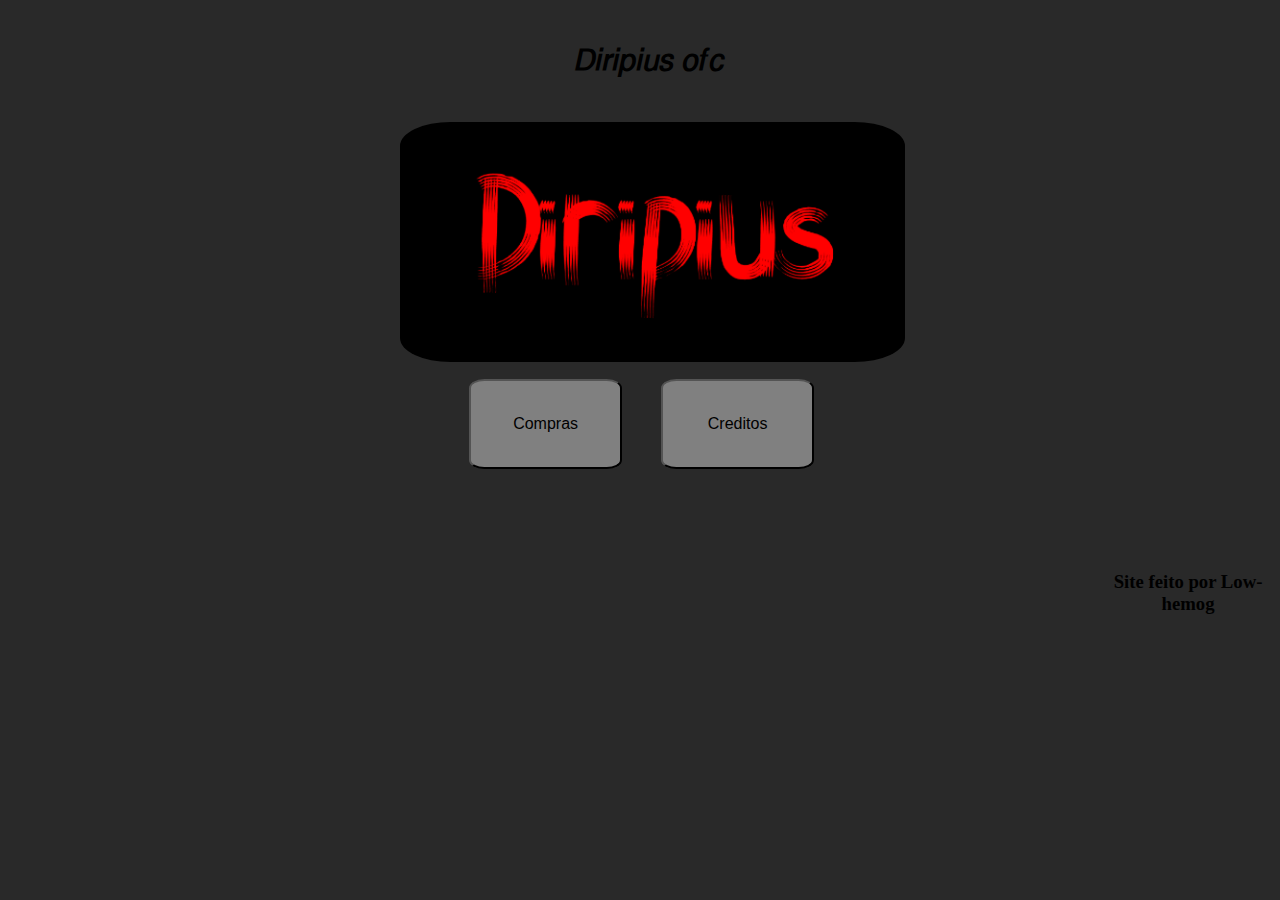
<file: index.html>
<!DOCTYPE html>
<html lang="pt-Br">
<head>
    <link rel="stylesheet" href="style.css">
</head>

<body>
    <script>
    function cli22ck() {
        alert("Site feito por Low_hemog.")
    }

    function criargota() {
        const gota = document.createElement('div');
        gota.classList.add('gota');

        gota.style.left = Math.random() * 100 + 'vw';

        const duracaoanimacao = Math.random() * 2 + 3;

        gota.style.animationDuration = duracaoanimacao + 's';

        gota.addEventListener('animationend', () => {
            gota.remove();
        });

        document.body.appendChild(gota)
    }

    setInterval(criargota, 100)
    </script>
    <h3>Site feito por Low-hemog</h3>

    <h1 class="Titulo"> 𝘋𝘪𝘳𝘪𝘱𝘪𝘶𝘴 𝘰𝘧𝘤 </h1>
    <button class="b1" onclick="window.location.href='index2.html'">Compras</button>
    <button class="b2" onclick="cli22ck()">Creditos</button>
    <img class="IMG2" src="Back.png" alt="s">
    
</body>

</html>
</file>
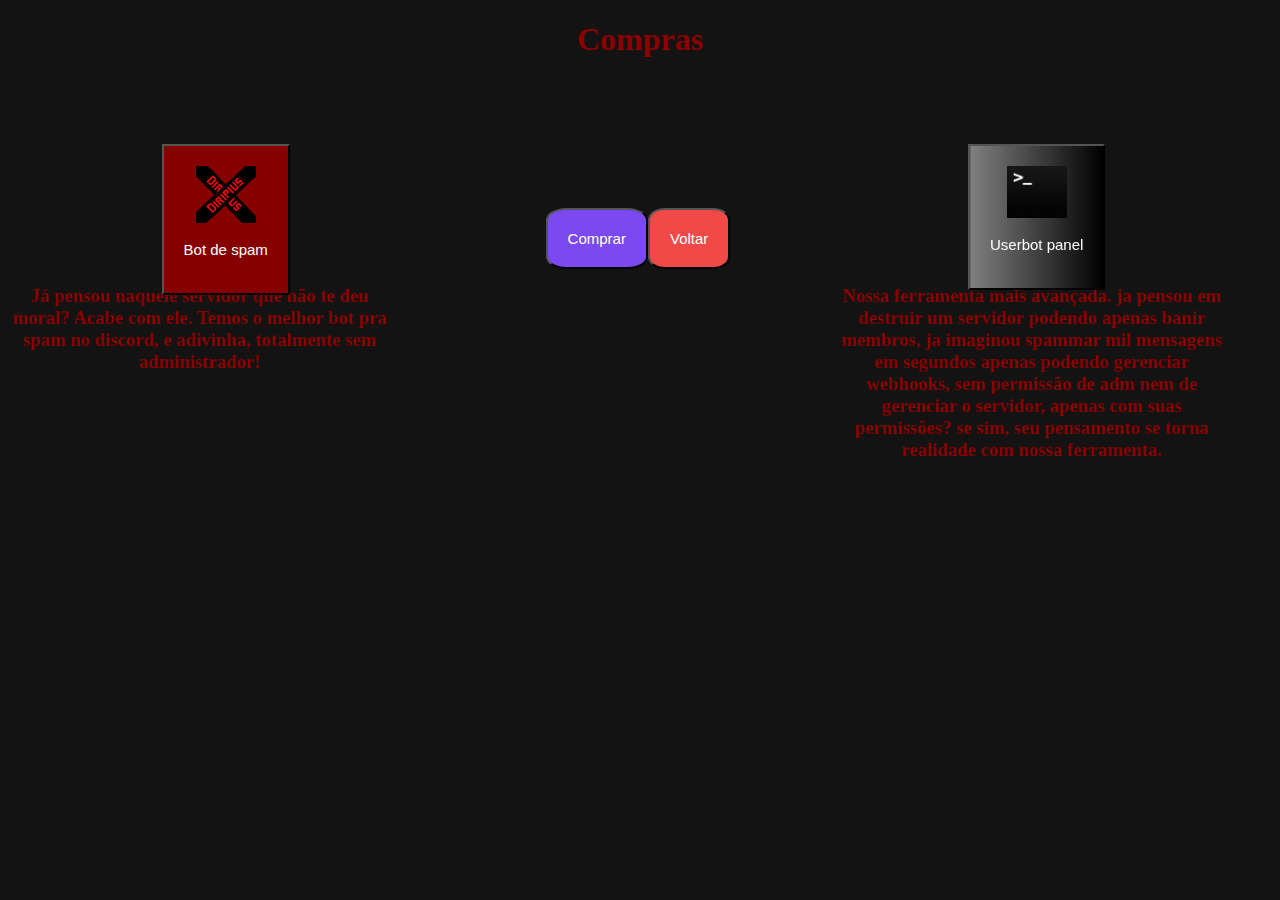
<file: index2.html>
<!DOCTYPE html>
<html lang="pt-Br">
<head>
    <link rel="stylesheet" href="style2.css">
</head>
<body>
    <h1>Compras </h1>
    <h3 class="hw2">Já pensou naquele servidor que não
        te deu moral? Acabe com ele.

        Temos o melhor bot pra spam no discord,
        e adivinha, totalmente sem administrador!
    </h3>

    <h3 class="hw3">
        Nossa ferramenta mais avançada.
        ja pensou em destruir um servidor podendo apenas banir membros,
        ja imaginou spammar mil mensagens em segundos apenas podendo gerenciar webhooks,
        sem permissão de adm nem de gerenciar o servidor, apenas com suas permissões?
        se sim, seu pensamento se torna realidade com nossa ferramenta.
    </h3>
    <button class="bt1" onclick="window.location.href='index3.html'">
        <img src="Logo222.png" alt="Spam bot" width="60">
        <p class="text">Bot de spam</p>
    </button>
    <button class="bt2" onclick="window.location.href='https://www.youtube.com/watch?v=xz7pclL2MRI'">
        <img src="Cmd.png" alt="Terminal" width="60">
        <p class="text2">Userbot panel</p>
    </button>
    <button class="bt3" onclick="window.location.href='https://discord.gg/E9TrRz8K4u'">Comprar</button>
    <button class="bt4" onclick="window.location.href='index.html'">Voltar</button>
</body>
</file>
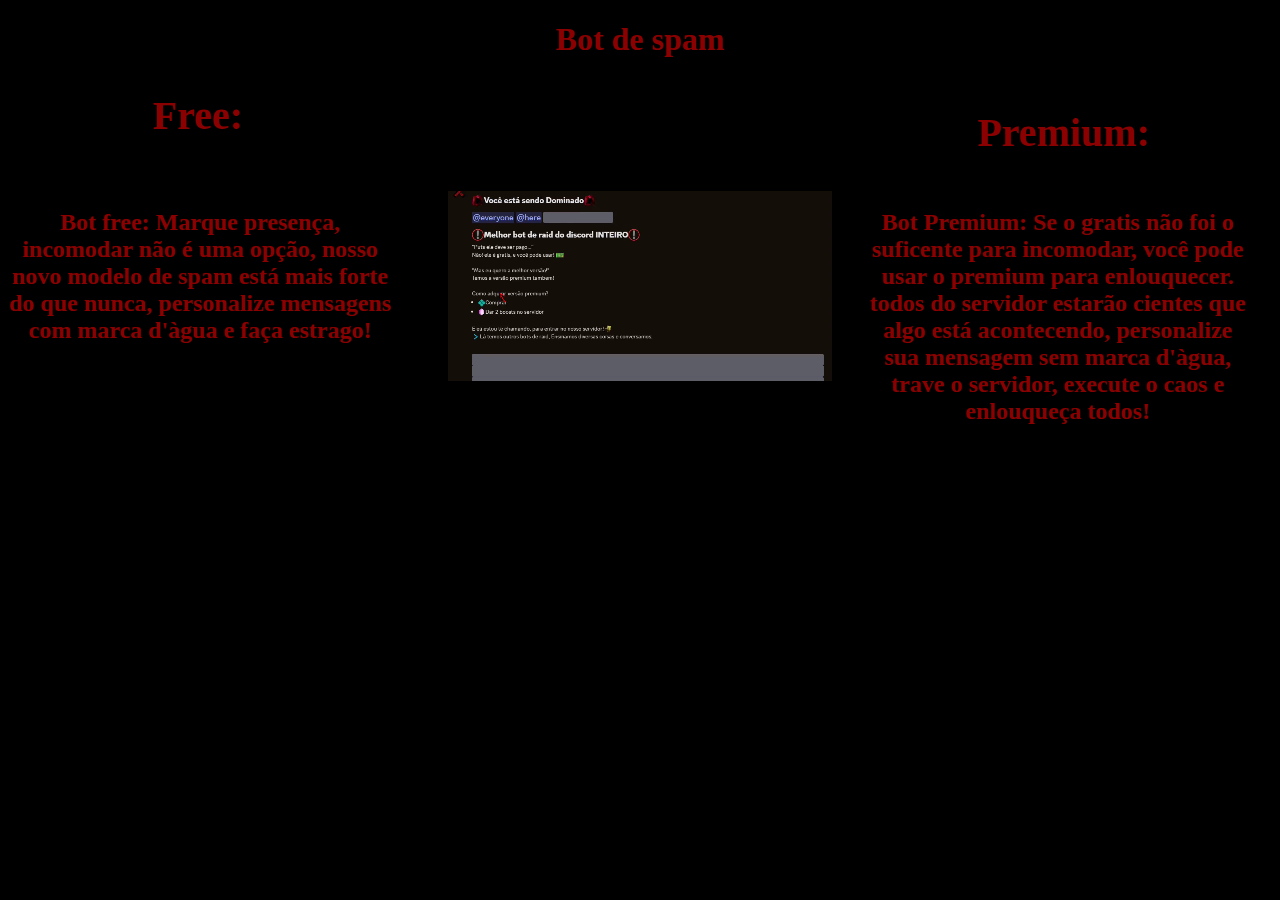
<file: index3.html>
<!DOCTYPE html>
<html lang="pt-BR">
<head>
    <link rel="stylesheet" href="style3.css">
</head>

<body>
    <h1>Bot de spam</h1>
    <h2 class="free">Free:</h2>
    <h2 class="Premium">Premium:</h2>
    <video autoplay muted loop playsinline class="video">
        <source src="mp4.mp4" type="video/mp4" />
        seu navegador n tanka
    </video>
    
    <h2 class="text1">
        Bot free:
Marque presença, incomodar não é uma opção, nosso novo modelo de spam
está mais forte do que nunca, personalize mensagens com marca d'àgua e faça estrago!
    </h2>
    <h2 class="text2">
        Bot Premium:
Se o gratis não foi o suficente para incomodar, você pode usar o premium para enlouquecer.
todos do servidor estarão cientes que algo está acontecendo, personalize sua mensagem sem marca d'àgua,
trave o servidor, execute o caos e enlouqueça todos!
    </h2>
</body>
</html>
</file>
<file: style.css>
body {
    background-color: rgb(41, 41, 41);
    cursor: url('Logo222.png'), auto;
}

.Titulo {
    text-align: center;
    animation: pulse 2s infinite;
    position: absolute;
    width: 100%;
    top: 20px;
}

.IMG2 {
    width: 40%;
    margin-left: 31%;
    margin-top: 9%;
    border-radius: 10%;
}

@keyframes pulse {
    0% {
        color: black;
        font-size: 50px;
    }
    50% {
        color: gray;
        font-size: 50px;
    }
    100% {
        color: black;
        font-size: 50px;
    }
}

h2 {
    position: absolute;
    margin-left: 19%;
    margin-top: 6%;
}

h3 {
    margin-left: 85%;
    text-align: center;
    position: absolute;
    margin-top: 44%;
    animation: misturando 3s infinite;
}

@keyframes misturando {
    0% {
        color:black;
    }
    50% {
        color: red;
    }
    100% {
        color: black;
    }
}

.barrafoda {
    position: absolute;
    margin-left: 18%;
    margin-top: 5.5%;
    background-clip: text;
    color: transparent;
    display: block;
    animation: fillUp 7s forwards;
}

@keyframes fillUp {
  0% {
    height: 0%;
    background-color: purple;
  }
  100% {
    height: 100%;
    background-color: black;
  }
}

.b1 {
    position:absolute;
    background-color: gray;
    width: 12%;
    height: 10%;
    margin-top: 29%;
    font-size: 16px;
    margin-left: 36%;
    animation: floating 2.5s infinite;
    border-radius: 10%;
}
.b2 {
    position:absolute;
    background-color: gray;
    width: 12%;
    height: 10%;
    display: block;
    padding: 20px;
    margin-top: 29%;
    font-size: 16px;
    margin-left: 51%;
    animation: floating 2.5s infinite;
    border-radius: 10%;
}

.gota {
    z-index: -1;
    position: absolute;
    top: -10px;
    width: 5px;
    height: 10px;
    background: rgb(255, 255, 255);
    border-radius: 70%;
    animation-name: cair;
    animation-timing-function: linear;
    
    animation: cair linear forwards;
}

.video {
    width: 300px;
    height: 300px;
    overflow: hidden;
    position: absolute;
    border-radius: 10%;
}

@keyframes floating {
    0% {
        background-color: gray;
        font-size: 16px;
    }
    50% {
        background-color: black;
        font-size: 16px;
        color:white;
    }
    100% {
        background-color: gray;
        font-size: 16px;
    }
}

@keyframes cair {
    to {
        transform: translateY(100vh);
        opacity: 0;
    }
}
</file>
<file: style2.css>
body { 
    background-color: rgb(19, 19, 19);
    text-align: center;
    color: darkred;
}

@keyframes misturando {
    0% {
        color:black;
    }
    50% {
        color: red;
    }
    100% {
        color: black;
    }
}

.bt1 {
    text-align: center;
    display: block;
    margin-top: 5%;
    font-size: 15px;
    margin-left: 12%;
    padding: 20px;
    background-size: cover;
    background-position: center;
    background-color: rgb(134, 0, 0);
    background-position: center;
    position: fixed;
}

.bt2 {
    display: block;
    margin-top: 10px;
    color:white;
    margin-top: 5%;
    font-size: 15px;
    margin-left: 75%;
    padding: 20px;  
    background: linear-gradient(to left, black, gray);
    background-position: center;
    position: fixed;
}

.bt3 {
    color: white;
    background-color: rgb(123, 72, 241);
    display: block;
    margin-top: 10%;
    font-size: 15px;
    margin-left: 42%;
    padding: 20px;
    background-size: cover;
    background-position: center;
    background-position: center;
    border-radius: 20%;
    animation: mst 2s infinite;
    position: fixed;
}

.bt4 {
    color: white;
    background-color: rgb(241, 72, 72);
    display: block;
    margin-top: 10%;
    font-size: 15px;
    margin-left: 50%;
    padding: 20px;  
    background-size: cover;
    background-position: center;
    background-position: center;
    border-radius: 20%;
    animation: mst2 2s infinite;
    position: fixed;
}

.hw2 {
    width: 30%;
    margin-top: 16%;
    position: fixed;
}

.hw3 {
    width: 30%;
    margin-top: 16%;
    position: fixed;
    margin-left: 65%;
}

.text {
    color: white;
}

.text2 {
    color: white;
}

@keyframes mst {
    0% {
        background-color:rgb(123, 72, 241);
    }
    50% {
        background-color:rgb(76, 0, 255);
    }
    0% {
        background-color:rgb(123, 72, 241);
    }
}

@keyframes mst2 {
    0% {
        background-color:rgb(241, 72, 72);
    }
    50% {
        background-color:rgb(134, 0, 0);
    }
    0% {
        background-color:rgb(241, 72, 72);
    }
}
</file>
<file: style3.css>
body {
    background-color: rgb(0, 0, 0);
    text-align: center;
    color: darkred;
}

.free {
    margin-left: -70%;
    font-size: 40px;
}

.Premium {
    margin-top: -5%;
    margin-left: 67%;
    font-size: 40px;
}

.video {
    position:absolute;
    margin-top: -10%;
    width: 30%;
    height: 50%;
    border-radius: 25%;
    margin-left: -15%;
}

.text1 {
    position: absolute;
    width: 30%;
}

.text2 {
    margin-left: 67%;
    position: absolute;
    width: 30%;
}
</file>
